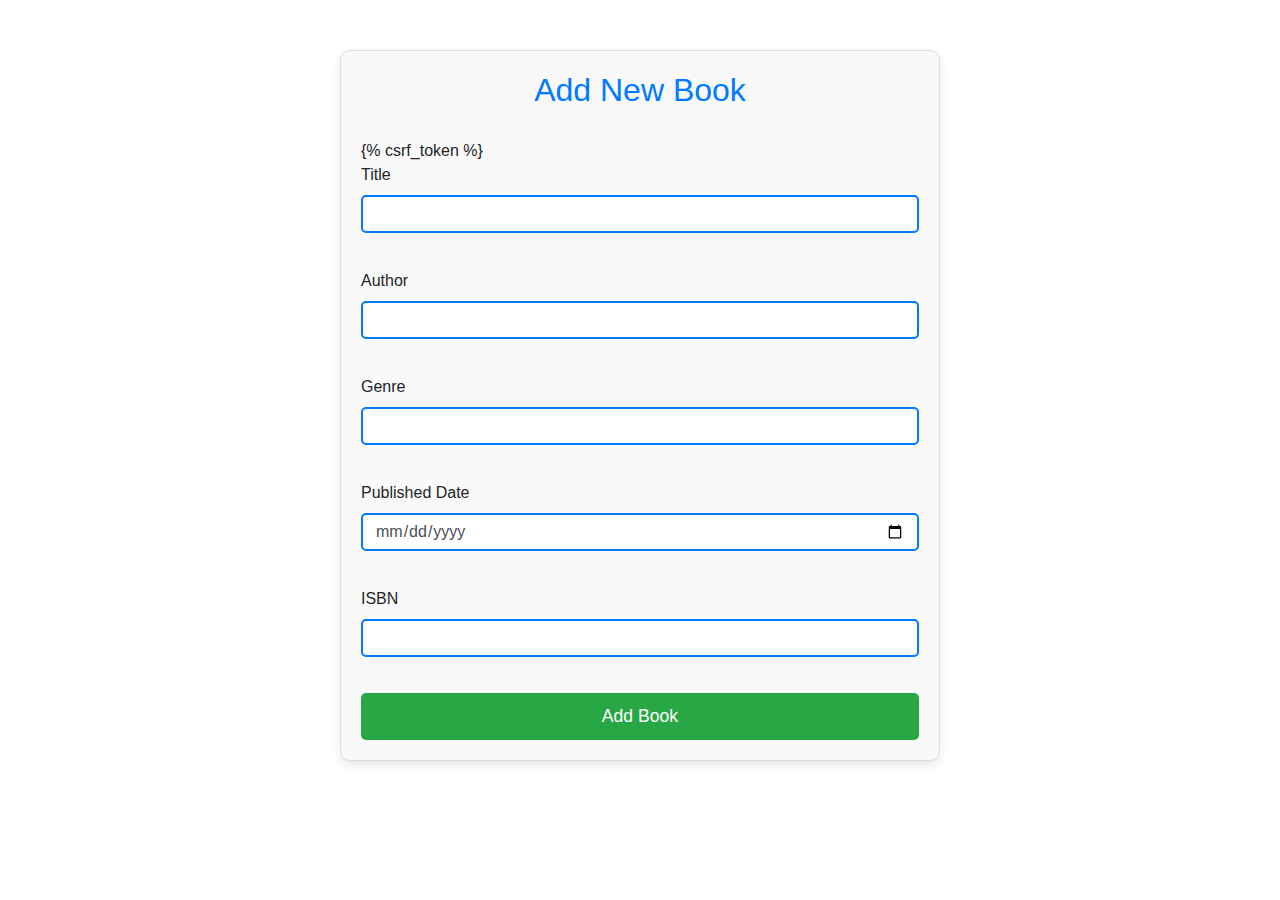
<file: templates/add_new_book.html>
<!DOCTYPE html>
<html lang="en">
<head>
    <meta charset="UTF-8">
    <meta name="viewport" content="width=device-width, initial-scale=1.0">
    <title>Add New Book</title>
    <link rel="stylesheet" href="https://cdn.jsdelivr.net/npm/bootstrap@4.4.1/dist/css/bootstrap.min.css" integrity="sha384-Vkoo8x4CGsO3+Hhxv8T/Q5PaXtkKtu6ug5TOeNV6gBiFeWPGFN9MuhOf23Q9Ifjh" crossorigin="anonymous">
    <link rel="stylesheet" href="../static/styles.css"> <!-- Link to your CSS file -->
</head>
<body>
    <div class="form-container">
        <h2>Add New Book</h2>
        <form method="POST">  <!-- Ensure method is set to POST -->
            {% csrf_token %}  <!-- Include CSRF token -->
            <div class="form-row">
                <div class="col-md-12 mb-3">
                    <label for="bookTitle">Title</label>
                    <input type="text" class="form-control" id="bookTitle" name="bookTitle" required>
                    <div class="valid-feedback">
                        Looks good!
                    </div>
                    <div class="invalid-feedback">
                        Please provide a valid title.
                    </div>
                </div>
            </div>

            <div class="form-row">
                <div class="col-md-12 mb-3">
                    <label for="bookAuthor">Author</label>
                    <input type="text" class="form-control" id="bookAuthor" name="bookAuthor" required>
                    <div class="valid-feedback">
                        Looks good!
                    </div>
                    <div class="invalid-feedback">
                        Please provide a valid author name.
                    </div>
                </div>
            </div>

            <div class="form-row">
                <div class="col-md-12 mb-3">
                    <label for="bookGenre">Genre</label>
                    <input type="text" class="form-control" id="bookGenre" name="bookGenre" required>
                    <div class="valid-feedback">
                        Looks good!
                    </div>
                    <div class="invalid-feedback">
                        Please provide a valid genre.
                    </div>
                </div>
            </div>

            <div class="form-row">
                <div class="col-md-12 mb-3">
                    <label for="publishedDate">Published Date</label>
                    <input type="date" class="form-control" id="publishedDate" name="publishedDate" required>
                    <div class="valid-feedback">
                        Looks good!
                    </div>
                    <div class="invalid-feedback">
                        Please provide a valid published date.
                    </div>
                </div>
            </div>

            <div class="form-row">
                <div class="col-md-12 mb-3">
                    <label for="bookISBN">ISBN</label>
                    <input type="text" class="form-control" id="bookISBN" name="bookISBN" required>
                    <div class="valid-feedback">
                        Looks good!
                    </div>
                    <div class="invalid-feedback">
                        Please provide a valid ISBN.
                    </div>
                </div>
            </div>

            <button class="btn btn-primary" type="submit">Add Book</button>
        </form>
    </div>

    <script src="https://code.jquery.com/jquery-3.4.1.slim.min.js" integrity="sha384-J6qa4849blE2poT62ytfhtkMEpL8O2zVgl5aP7rorn5pztIbxD9Knr74p5O2Kp" crossorigin="anonymous"></script>
    <script src="https://cdn.jsdelivr.net/npm/bootstrap@4.4.1/dist/js/bootstrap.bundle.min.js" integrity="sha384-6jog5kUwNUvxjgtppFyoiFAR2xaNt7k/9er1AaqCDP6RYIcfRDI1HqZ5i6tZTl8c" crossorigin="anonymous"></script>
</body>
</html>
</file>
<file: static/styles.css>
/* styles.css */

/* Add more spacing between the nav links */
.navbar-nav .nav-item {
    margin-right: 20px; /* Adjust as needed */
}

/* Background Image Style */
.jumbotron {
    background-image: url('img.png');
    background-size: cover; /* Ensure the image covers the entire area */
    background-position: center; /* Center the image */
    height: 100vh; /* Set height to full viewport */
    position: relative;
    color: white;
}

/* Text Centering and Styling */
.jumbotron .content {
    position: absolute;
    top: 50%;
    left: 50%;
    transform: translate(-50%, -50%);
    text-align: center;
}

/* CSS Animation for Text */
@keyframes rotateIn {
    0% {
        transform: rotate(-200deg);
        opacity: 0;
    }
    100% {
        transform: rotate(0deg);
        opacity: 1;
    }
}

.rotate-in {
    animation: rotateIn 1s ease-out;
}
.animated-text {
    animation: fadeIn 2s ease-in-out;
    font-size: 4rem; /* Increased font size */
    font-weight: bold; /* Make the text bold */
    text-shadow: 2px 2px 8px rgba(0, 0, 0, 0.8);
    color: #f39c12; /* Changed text color for visibility */
}

.animated-paragraph {
    animation: fadeIn 3s ease-in-out;
    font-size: 1.5rem; /* Increased font size */
    text-shadow: 1px 1px 6px rgba(0, 0, 0, 0.6);
    color: #ecf0f1; /* Changed text color for visibility */
    margin-top: 20px; /* Add space above the paragraph */
}


/* add new book styles

/* Custom style to enhance the form */
.form-container {
    max-width: 600px; /* Adjust container width */
    margin: 50px auto; /* Center the container */
    padding: 20px; /* Add padding */
    border: 1px solid #ddd; /* Add border */
    border-radius: 10px; /* Rounded corners */
    box-shadow: 0 4px 8px rgba(0, 0, 0, 0.1); /* Subtle shadow */
    background-color: #f9f9f9; /* Light background color */
}

.form-control {
    margin-bottom: 20px; /* Space between inputs */
}

h2 {
    margin-bottom: 30px; /* Space below title */
    text-align: center; /* Center title */
    color: #007bff; /* Bootstrap primary color */
}

.btn-primary {
    width: 100%; /* Full-width button */
    padding: 10px; /* Button padding */
    font-size: 1.1rem; /* Increase font size */
}



/* for available books styles




/* styles.css */

/* Add more spacing between the nav links */
.navbar-nav .nav-item {
    margin-right: 20px; /* Adjust as needed */
    color: #fff; /* Change color of nav links to white */
}

/* Background Image Style */
.jumbotron {
    background-image: linear-gradient(rgba(0, 0, 0, 0.5), rgba(0, 0, 0, 0.5)), url('img.png'); /* Add gradient overlay */
    background-size: cover; /* Ensure the image covers the entire area */
    background-position: center; /* Center the image */
    height: 100vh; /* Set height to full viewport */
    position: relative;
    color: white;
}

/* Text Centering and Styling */
.jumbotron .content {
    position: absolute;
    top: 50%;
    left: 50%;
    transform: translate(-50%, -50%);
    text-align: center;
}

/* CSS Animation for Text */
@keyframes fadeIn {
    0% { opacity: 0; }
    100% { opacity: 1; }
}

.animated-text {
    animation: fadeIn 2s ease-in-out;
    font-size: 4rem; /* Increased font size */
    font-weight: bold; /* Make the text bold */
    text-shadow: 2px 2px 8px rgba(0, 0, 0, 0.8);
    color: #f39c12; /* Changed text color for visibility */
}

.animated-paragraph {
    animation: fadeIn 3s ease-in-out;
    font-size: 1.5rem; /* Increased font size */
    text-shadow: 1px 1px 6px rgba(0, 0, 0, 0.6);
    color: #ecf0f1; /* Changed text color for visibility */
    margin-top: 20px; /* Add space above the paragraph */
}

/* Add New Book Styles */
.form-container {
    max-width: 600px; /* Adjust container width */
    margin: 50px auto; /* Center the container */
    padding: 20px; /* Add padding */
    border: 1px solid #ddd; /* Add border */
    border-radius: 10px; /* Rounded corners */
    box-shadow: 0 4px 8px rgba(0, 0, 0, 0.1); /* Subtle shadow */
    background-color: #f9f9f9; /* Light background color */
}

/* Add vibrant colors to form inputs */
.form-control {
    margin-bottom: 20px; /* Space between inputs */
    border: 2px solid #007bff; /* Blue border */
    border-radius: 5px; /* Rounded corners */
}

.form-control:focus {
    border-color: #ff5733; /* Change border color on focus */
    box-shadow: 0 0 5px rgba(255, 87, 51, 0.5); /* Add shadow on focus */
}

/* Heading Styles */
h2 {
    margin-bottom: 30px; /* Space below title */
    text-align: center; /* Center title */
    color: #007bff; /* Bootstrap primary color */
}

/* Button Styles */
.btn-primary {
    width: 100%; /* Full-width button */
    padding: 10px; /* Button padding */
    font-size: 1.1rem; /* Increase font size */
    background-color: #28a745; /* Green background */
    color: white; /* White text */
    border: none; /* No border */
    border-radius: 5px; /* Rounded corners */
    transition: background-color 0.3s ease; /* Transition for hover effect */
}

.btn-primary:hover {
    background-color: #218838; /* Darker green on hover */
}

/* Responsive Design */
@media (max-width: 768px) {
    .form-container {
        width: 90%; /* Make form responsive */
    }
}
</file>
